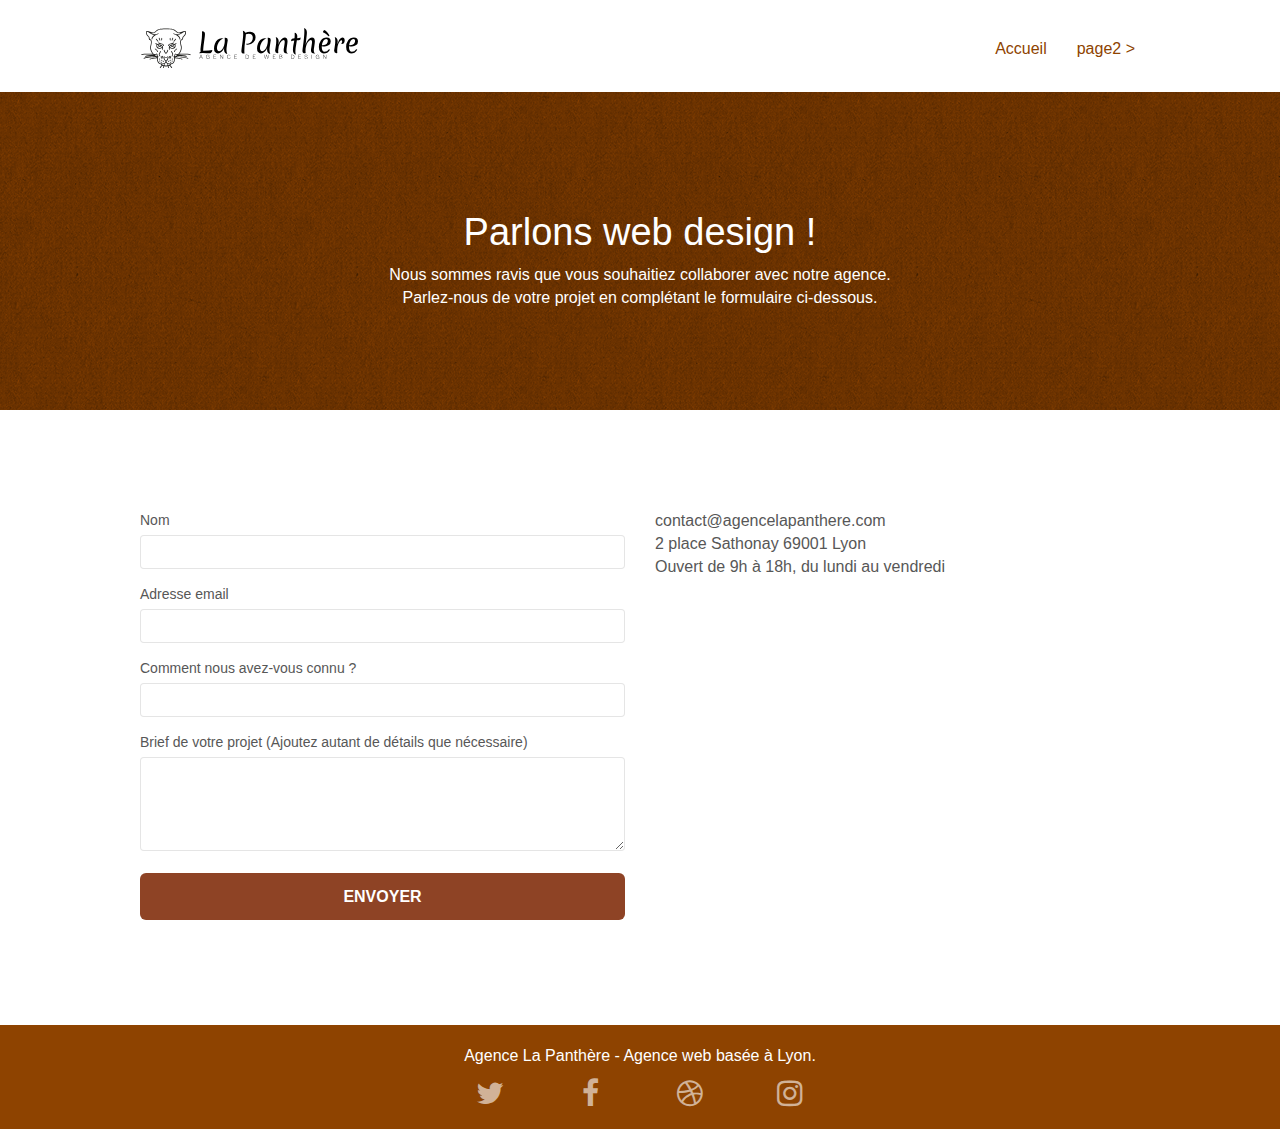
<file: page2.html>
<!doctype html>
<!-- ! CHANGEMENT DE LA LANGUE EN FR -->
<html lang="fr">
<head>
	<meta charset="utf-8">

	<!-- ! AJOUT D'UNE DESCRIPTION -->
	<meta name="description" content="La Panthère est une agence de web design situé à Lyon qui vous apporte son expertise et vous aide à devenir attractifs et visibles sur internet">
	<meta name="viewport" content="width=device-width, initial-scale=1.0, viewport-fit=cover">

	<!-- TODO CHANGER FORMAT FAVICON -->
	<link rel="shortcut icon" type="image/png" href="favicon.jpg">

	<!-- ! SUPPRESSION DES MIN DANS LE CHEMIN DU FICHIER -->
  <!-- TODO AMELIORER LA TAILLE DES FICHIERS CSS -->
	<link rel="stylesheet" type="text/css" href="./css/bootstrap.css">
	<link rel="stylesheet" type="text/css" href="style.css">
	<link rel="stylesheet" type="text/css" href="./css/font-awesome.css">
	<link rel="stylesheet" type="text/css" href="./css/et-line.css">
	
	<!-- TODO AMELIORER LA TAILLE DES FICHIERS JS -->
	<script src="./js/jquery-2.1.0.js"></script>
	<script src="./js/bootstrap.js"></script>
	<script src="./js/blocs.js"></script>
	<script src="./js/jqBootstrapValidation.js"></script>
	<script src="./js/formHandler.js"></script>

  <!-- ! TITLE -->
	<title>Formaulaire de contact | La Panthère Web design à Lyon</title>

<!-- Analytics -->
 
<!-- Analytics END -->
    
</head>
<body>
<!-- Principal conteneur -->
<div class="page-container">
    
<!-- bloc-0 -->
<div class="bloc bgc-white l-bloc " id="bloc-0">
	<div class="container bloc-sm">
		<nav class="navbar row">
			<div class="navbar-header">
				<a class="navbar-brand" href="index.html"><img src="img/agence-la-panthere-monochrome.svg" alt="atlanta web design logo" height="40" /></a>
				<button id="nav-toggle" type="button" class="ui-navbar-toggle navbar-toggle" data-toggle="collapse" data-target=".navbar-1">
					<span class="sr-only">Toggle navigation</span><span class="icon-bar"></span><span class="icon-bar"></span><span class="icon-bar"></span>
				</button>
			</div>
			<div class="collapse navbar-collapse navbar-1 special-dropdown-nav">
				<ul class="site-navigation nav navbar-nav">
					<li>
						<a href="index.html">Accueil</a>
					</li>
					<li>
					</li>
					<li>
						<a href="page2.html">page2 &gt;</a>
					</li>
				</ul>
			</div>
		</nav>
	</div>
</div>
<!-- bloc-0 END -->

<!-- bloc-6 -->
<div class="bloc bg-dots-bg bg-repeat bgc-atomic-tangerine d-bloc bloc-bg-texture texture-paper" id="bloc-6">
	<div class="container bloc-lg">
		<div class="row">
			<div class="col-sm-12">
				<h1 class="text-center hero-bloc-text tc-white">
					Parlons web design !
				</h1>
				<p class="text-center mg-lg tc-white tight-width-whitespace">
					Nous sommes ravis que vous souhaitiez collaborer avec notre agence.<br>
					Parlez-nous de votre projet en complétant le formulaire ci-dessous.
				</p>
			</div>
		</div>
	</div>
</div>
<!-- bloc-6 END -->

<!-- bloc-7 -->
<div class="bloc bgc-white l-bloc" id="bloc-7">
	<div class="container bloc-lg">
		<div class="row">
			<div class="col-sm-6">
				<form id="form_1" novalidate success-msg="Your message has been sent." fail-msg="Sorry it seems that our mail server is not responding, Sorry for the inconvenience!">
					<div class="form-group">
						<label>
							Nom
						</label>
						<input id="name" class="form-control" required />
					</div>
					<div class="form-group">
						<label>
							Adresse email
						</label>
						<input id="email" class="form-control" type="email" required />
					</div>
					<div class="form-group">
						<label>
							Comment nous avez-vous connu ?
						</label>
						<input class="form-control" type="email" required id="input_504" />
					</div>
					<div class="form-group">
						<label>
							Brief de votre projet (Ajoutez autant de détails que nécessaire)<br>
						</label><textarea id="message" class="form-control" rows="4" cols="50" required></textarea>
					</div> 
					<button class="bloc-button btn btn-lg btn-block cta-hero btn-atomic-tangerine" type="submit">
						Envoyer
					</button>
				</form>
			</div>
			<div class="col-sm-6">
				<p>
					contact@agencelapanthere.com<br>2 place Sathonay 69001 Lyon<br>Ouvert de 9h à 18h, du lundi au vendredi<br>
				</p>
			</div>
		</div>
	</div>
</div>
<!-- bloc-7 END -->

<!-- ScrollToTop Button -->
<a class="bloc-button btn btn-d scrollToTop" onclick="scrollToTarget('1')"><span class="fa fa-chevron-up"></span></a>
<!-- ScrollToTop Button END-->


<!-- Footer - bloc-8 -->
<div class="bloc bgc-atomic-tangerine d-bloc" id="bloc-8">
	<div class="container bloc-sm">
		<div class="row">
			<div class="col-sm-12">
				<p class="text-center white">
					Agence La Panthère - Agence web basée à Lyon.<br>
				</p>
				<div class="row row-no-gutters social">
					<div class="col-sm-3">
						<div class="text-center">
							<a class="social" href="index.html"><span class="fa fa-twitter icon-md"></span></a>
						</div>
					</div>
					<div class="col-sm-3">
						<div class="text-center">
							<a class="social" href="index.html"><span class="fa fa-facebook icon-md"></span></a>
						</div>
					</div>
					<div class="col-sm-3">
						<div class="text-center">
							<a class="social" href="index.html"><span class="fa fa-dribbble icon-md"></span></a>
						</div>
					</div>
					<div class="col-sm-3">
						<div class="text-center">
							<a class="social" href="index.html"><span class="fa fa-instagram icon-md"></span></a>
						</div>
					</div>
				</div>
			</div>
		</div>
	</div>
</div>
<!-- Footer - bloc-8 END -->

</div>
<!-- Principal conteneur END -->
    

</body>
</html>
</file>
<file: style.css>
body {
    min-width: 280px;
    margin: 0;
    padding: 0;
    background: #FFF;
    overflow-x: hidden;
    -webkit-font-smoothing: antialiased;
    -moz-osx-font-smoothing: grayscale;
}

.citation {
    color: #575757!important;
    font-weight: 600;
    padding: 0 0 2rem 0;
}
.citation2 {
    color: #575757!important;
    font-weight: 600;
}
.citation2p {
    color: #8E4300!important;
    font-size: 1.7rem;
}
.ptext {
    color: #8E4300!important;
}

p {
    font-size: 16px;
}

a {
    color: white;
}

.padding-footer {
    margin: 10px 0 30px 0;
}
.padding-network {
    padding-bottom: 2rem;
}

/* .fa {
    color: #FFFFFF !important;

} */

a,
button {
    transition: all .3s ease-in-out;
    outline: none!important;
}

a:hover {
    text-decoration: none;
    cursor: pointer;
}

#page-loading-blocs-notifaction {
    position: fixed;
    top: 0;
    bottom: 0;
    width: 100%;
    z-index: 100000;
    background: #FFFFFF url("img/pageload-spinner.gif") no-repeat center center;
}

.bloc {
    width: 100%;
    clear: both;
    background: 50% 50% no-repeat;
    padding: 0 50px;
    -webkit-background-size: cover;
    -moz-background-size: cover;
    -o-background-size: cover;
    background-size: cover;
    position: relative;
}

.bloc .container {
    padding-left: 0;
    padding-right: 0;
}

.bloc-lg {
    padding: 100px 50px;
}

.bloc-md {
    padding: 50px;
}

.bloc-sm {
    padding: 20px 50px;
}

.bg-center,
.bg-l-edge,
.bg-r-edge,
.bg-t-edge,
.bg-b-edge,
.bg-tl-edge,
.bg-bl-edge,
.bg-tr-edge,
.bg-br-edge,
.bg-repeat {
    -webkit-background-size: auto!important;
    -moz-background-size: auto!important;
    -o-background-size: auto!important;
    background-size: auto!important;
}

.bg-repeat {
    background: repeat;
}

.bg-t-edge {
    background: top no-repeat;
}

.bloc-bg-texture::before {
    content: "";
    background-size: 2px 2px;
    position: absolute;
    top: 0;
    bottom: 0;
    left: 0;
    right: 0;
}

.texture-paper::before {
    background: url("img/texture-paper.png");
    background-size: 280px 280px;
}

.b-parallax {
    background-attachment: fixed;
}

.d-bloc {
    color: rgba(255, 255, 255, .7);
}

.d-bloc button:hover {
    color: rgba(255, 255, 255, .9);
}

.d-bloc .icon-round,
.d-bloc .icon-square,
.d-bloc .icon-rounded,
.d-bloc .icon-semi-rounded-a,
.d-bloc .icon-semi-rounded-b {
    border-color: rgba(255, 255, 255, .9);
}

.d-bloc .divider-h span {
    border-color: rgba(255, 255, 255, .2);
}

.d-bloc .a-btn,
.d-bloc .navbar a,
.d-bloc .navbar-brand,
.d-bloc a .icon-sm,
.d-bloc a .icon-md,
.d-bloc a .icon-lg,
.d-bloc a .icon-xl,
.d-bloc h1 a,
.d-bloc h2 a,
.d-bloc h3 a,
.d-bloc h4 a,
.d-bloc h5 a,
.d-bloc h6 a,
.d-bloc p a {
    color: rgba(255, 255, 255, .6);
}

.d-bloc .a-btn:hover,
.d-bloc .navbar a:hover,
.d-bloc .navbar-brand:hover,
.d-bloc a:hover .icon-sm,
.d-bloc a:hover .icon-md,
.d-bloc a:hover .icon-lg,
.d-bloc a:hover .icon-xl,
.d-bloc h1 a:hover,
.d-bloc h2 a:hover,
.d-bloc h3 a:hover,
.d-bloc h4 a:hover,
.d-bloc h5 a:hover,
.d-bloc h6 a:hover,
.d-bloc p a:hover {
    color: rgba(255, 255, 255, 1);
}

.d-bloc .navbar-toggle .icon-bar {
    background: rgba(255, 255, 255, 1);
}

.d-bloc .btn-wire,
.d-bloc .btn-wire:hover {
    color: rgba(255, 255, 255, 1);
    border-color: rgba(255, 255, 255, 1);
}

.d-bloc .panel {
    color: rgba(0, 0, 0, .5);
}

.d-bloc .panel button:hover {
    color: rgba(0, 0, 0, .7);
}

.d-bloc .panel icon {
    border-color: rgba(0, 0, 0, .7);
}

.d-bloc .panel .divider-h span {
    border-color: rgba(0, 0, 0, .1);
}

.d-bloc .panel .a-btn {
    color: rgba(0, 0, 0, .6);
}

.d-bloc .panel .a-btn:hover {
    color: rgba(0, 0, 0, 1);
}

.d-bloc .panel .btn-wire,
.d-bloc .panel .btn-wire:hover {
    color: rgba(0, 0, 0, .7);
    border-color: rgba(0, 0, 0, .3);
}

.d-bloc .panel,
.l-bloc {
    color: rgba(0, 0, 0, .5);
}

.d-bloc .panel button:hover,
.l-bloc button:hover {
    color: rgba(0, 0, 0, .7);
}

.l-bloc .icon-round,
.l-bloc .icon-square,
.l-bloc .icon-rounded,
.l-bloc .icon-semi-rounded-a,
.l-bloc .icon-semi-rounded-b {
    border-color: rgba(0, 0, 0, .7);
}

.d-bloc .panel .divider-h span,
.l-bloc .divider-h span {
    border-color: rgba(0, 0, 0, .1);
}

.d-bloc .panel .a-btn,
.l-bloc .a-btn,
.l-bloc .navbar a,
.l-bloc .navbar-brand,
.l-bloc a .icon-sm,
.l-bloc a .icon-md,
.l-bloc a .icon-lg,
.l-bloc a .icon-xl,
.l-bloc h1 a,
.l-bloc h2 a,
.l-bloc h3 a,
.l-bloc h4 a,
.l-bloc h5 a,
.l-bloc h6 a,
.l-bloc p a {
    color: rgba(0, 0, 0, .6);
}

.d-bloc .panel .a-btn:hover,
.l-bloc .a-btn:hover,
.l-bloc .navbar a:hover,
.l-bloc .navbar-brand:hover,
.l-bloc a:hover .icon-sm,
.l-bloc a:hover .icon-md,
.l-bloc a:hover .icon-lg,
.l-bloc a:hover .icon-xl,
.l-bloc h1 a:hover,
.l-bloc h2 a:hover,
.l-bloc h3 a:hover,
.l-bloc h4 a:hover,
.l-bloc h5 a:hover,
.l-bloc h6 a:hover,
.l-bloc p a:hover {
    color: rgba(0, 0, 0, 1);
}

.l-bloc .navbar-toggle .icon-bar {
    color: rgba(0, 0, 0, .6);
}

.d-bloc .panel .btn-wire,
.d-bloc .panel .btn-wire:hover,
.l-bloc .btn-wire,
.l-bloc .btn-wire:hover {
    color: rgba(0, 0, 0, .7);
    border-color: rgba(0, 0, 0, .3);
}

.voffset {
    margin-top: 30px;
}

.voffset-lg {
    margin-top: 80px;
}

.row-no-gutters {
    margin-right: 0;
    margin-left: 0;
}

.row.row-no-gutters > [class^="col-"],
.row.row-no-gutters > [class*=" col-"] {
    padding-right: 0;
    padding-left: 0;
}

#bloc-1-hero h1 {
    font-size: 32px;
}

.navbar {
    margin-bottom: 0;
    z-index: 1;
}

.navbar-brand {
    height: auto;
    padding: 3px 15px;
    font-size: 25px;
    font-weight: normal;
    font-weight: 600;
    line-height: 44px;
}

.navbar-brand img {
    max-height: 200px;
    margin: 0 5px 0 0;
    display: inline;
}

.navbar-brand img[src$=svg] {
    min-width: 100px;
}

.nav-center .navbar-brand img {
    margin: 0;
}

.navbar .nav {
    padding-top: 2px;
    margin-right: -16px;
    float: right;
    z-index: 1;
}

.nav > li {
    float: left;
    margin-top: 4px;
    font-size: 16px;
}

.navbar-nav .open .dropdown-menu > li > a {
    text-align: inherit;
}
.nav > li a {
    color: #8E4300!important;
}

.nav > li a:hover,
.nav > li a:focus {
    background: transparent;
    color: black!important;

}

.navbar-toggle {
    margin: 10px 10px 0 0;
    border: 0px;
}

.navbar-toggle:hover {
    background: transparent!important;
}

.navbar-toggle .icon-bar {
    background-color: rgba(0, 0, 0, .5);
    width: 26px;
}

.nav-invert .navbar .nav {
    float: left;
}

.nav-invert .navbar-header,
.nav-invert .navbar-brand {
    float: right;
    position: relative;
    z-index: 2;
}

@media (min-width: 768px) {
    .site-navigation {
        position: absolute;
        top: 50%;
        right: 20px;
        transform: translate(0, -50%);
        -webkit-transform: translateY(-50%);
    }
    .nav > li .dropdown-menu a,
    .nav > li .dropdown-menu a:hover {
        color: #484848;
    }
    .nav-invert .site-navigation {
        left: 0;
        right: 0;
    }
    .nav-center {
        text-align: center;
    }
    .nav-center .navbar-header {
        width: 100%;
    }
    .nav-center .navbar-header,
    .nav-center .navbar-brand,
    .nav-center .nav > li {
        float: none;
        display: inline-block;
    }
    .nav-center .site-navigation {
        position: relative;
        width: 100%;
        right: 0;
        margin-right: 0px;
        margin-top: 20px;
    }
    .nav-center.mini-nav .navbar-toggle {
        float: none;
        margin: 10px auto 0;
    }
}

.nav > li > .dropdown a {
    background: none!important;
    display: block;
    padding: 14px 15px;
}

nav .caret {
    margin: 0 5px;
}

.dropdown-menu .dropdown-menu {
    top: -8px;
    left: 100%;
}

.dropdown-menu .dropmenu-flow-right {
    top: 100%;
    left: 0;
    margin-left: -1px;
    border-top-left-radius: 0;
    border-top-right-radius: 0;
}

.dropdown-menu .dropdown span {
    border: 4px solid black;
    border-top-color: transparent;
    border-right-color: transparent;
    border-bottom-color: transparent;
    margin: 6px -5px 0 0!important;
    float: right;
}

.mg-md {
    margin-top: 10px;
    margin-bottom: 20px;
}

.mg-lg {
    margin-top: 10px;
    margin-bottom: 40px;
}

.btn {
    margin: 0 5px 5px 0;
}

.btn.pull-right {
    margin: 0 0 5px 5px;
}

.btn-d,
.btn-d:hover,
.btn-d:focus {
    color: #FFF;
    background: rgba(0, 0, 0, .3);
}

button {
    outline: none!important;
}

.btn-rd {
    border-radius: 40px;
}

.btn-clean {
    border: 1px solid rgba(0, 0, 0, .08);
    border-bottom-color: rgba(0, 0, 0, .1);
    text-shadow: 0 1px 0 rgba(0, 0, 1, .1);
    box-shadow: 0 1px 3px rgba(0, 0, 1, .25), inset 0 1px 0 0 rgba(255, 255, 255, .15);
}

.icon-md {
    font-size: 30px!important;
}

.icon-lg {
    font-size: 60px!important;
}

.sm-shadow {
    text-shadow: 0 1px 2px rgba(0, 0, 0, .3);
}

.panel-sq,
.panel-sq .panel-heading,
.panel-sq .panel-footer {
    border-radius: 0;
}

.panel-rd {
    border-radius: 30px;
}

.panel-rd .panel-heading {
    border-radius: 29px 29px 0 0;
}

.panel-rd .panel-footer {
    border-radius: 0 0 29px 29px;
}

.form-control {
    border-color: rgba(0, 0, 0, .1);
    box-shadow: none;
}

.scrollToTop {
    width: 40px;
    height: 40px;
    position: fixed;
    bottom: 20px;
    right: 20px;
    opacity: 0;
    z-index: 500;
    transition: all .3s ease-in-out;
}

.scrollToTop span {
    margin-top: 6px;
}

.showScrollTop {
    font-size: 14px;
    opacity: 1;
}

a[data-lightbox] {
    position: relative;
    display: block;
    text-align: center;
}

a[data-lightbox]:hover::before {
    content: "+";
    font-family: "HelveticaNeue-Light", "Helvetica Neue Light", "Helvetica Neue", Helvetica, Arial;
    font-size: 32px;
    width: 50px;
    height: 50px;
    margin-left: -25px;
    border-radius: 50%;
    background: rgba(0, 0, 0, .6);
    color: #FFF;
    font-weight: 100;
    z-index: 1;
    position: absolute;
    top: 50%;
    transform: translateY(-50%);
    -webkit-transform: translateY(-50%);
}

a[data-lightbox]:hover img {
    opacity: 0.6;
    -webkit-animation-fill-mode: none;
    animation-fill-mode: none;
}

#lightbox-modal {
    display: flex;
    align-items: center;
}

#lightbox-modal .modal-dialog {
    width: 90%;
    max-width: 900px;
    margin: 0 auto 0;
}

#lightbox-modal .modal-dialog img {
    max-height: 90vh;
    margin: 0 auto;
}

.lightbox-caption {
    padding: 20px;
    color: #FFF;
    background: rgba(0, 0, 0, .5);
    position: absolute;
    left: 15px;
    right: 15px;
    bottom: 5px;
}

.close-lightbox {
    color: #FFF;
    font-size: 30px;
    position: absolute;
    top: 20px;
    right: 20px;
    z-index: 20;
    background: rgba(0, 0, 0, .5);
    border: none;
    line-height: 30px;
    padding: 0 9px 5px;
    opacity: 0.3;
}

.close-lightbox:hover,
.next-lightbox:hover,
.prev-lightbox:hover {
    opacity: 1.0;
    color: #FFF;
}

.next-lightbox,
.prev-lightbox {
    font-size: 20px;
    color: rgba(255, 255, 255, .9);
    background: rgba(0, 0, 0, .5);
    transition: all .2s ease-in-out;
    position: absolute;
    top: 45%;
    z-index: 1;
    opacity: 0.4;
}

.next-lightbox {
    padding: 6px 8px 1px 13px;
    right: 25px;
}

.prev-lightbox {
    padding: 6px 13px 1px 10px;
    left: 25px;
}

.snapshot-lb .modal-body {
    padding-bottom: 45px;
}

.snapshot-lb .lightbox-caption {
    padding: 0;
    color: rgba(0, 0, 0, .5);
    background: none;
}

h1,
h2,
h3,
h4,
h5,
h6,
p,
label,
.btn
 {
    font-family: "helvetica";
    font-weight: 400;
    color: #575757!important;
}

.container {
    max-width: 1000px;
}

.hero-bloc-text {
    font-size: 38px;
}

.hero-bloc-text-sub {
    font-size: 36px;
}

.statement-bloc-text {
    line-height: 26px;
    font-style: italic;
    font-size: 20px;
    text-align: center;
    font-weight: lighter;
    max-width: 520px;
    margin: auto auto auto auto;
}


.tight-width-whitespace {
    max-width: 600px;
    margin: auto auto auto auto;
}

.h1 {
    font-size: 20px;
    font-family: "Open Sans";
}

.cta-hero {
    margin-top: 22px;
    color: #FFFFFF!important;
    text-transform: uppercase;
    padding: 12px 28px 12px 28px;
    font-size: 16px;
    font-weight: 700;
}

.social {
    max-width: 400px;
    margin: auto auto auto auto;
}

h2 {
    font-size: 22px;
    line-height: 1.4em;
}

h3 {
    font-size: 15px;
    text-transform: uppercase;
    font-weight: 700;
    color: #333333!important;
}

.med-width-whitespace {
    max-width: 800px;
    margin: auto auto auto auto;
    box-shadow: 0px 0px 0px #000000;
}

h1 {
    color: #333333!important;
}

h4 {
    color: #333333!important;
}

.icons {
    margin-bottom: 14px;
    margin-top: 24px;
}

.white {
    color: #FFFFFF!important;
}

.portfolio-thumb {
    margin-bottom: 24px;
}

.portfolio-row {
    margin-bottom: 44px;
    margin-top: 50px;
}

.avatar {
    box-shadow: 0px 4px 9px rgba(0, 0, 0, 0.3);
}

.black-background {
    background-color: rgba(142, 67, 0, 0.7);
    padding: 40px 40px 40px 40px;
}

.bold-link {
    font-weight: 900;
    text-decoration: underline!important;
}

.bgc-white {
    background-color: #FFFFFF;
}
h2 {
    color: white!important;
}

.bgc-dark-slate-blue {
    background-color: #364577;
}

.bgc-atomic-tangerine {
    background-color: #8E4300;
}

.tc-white {
    color: white!important;
}

.btn-atomic-tangerine {
    background: #8E4325!important;
    color: #FFFFFF!important;
}

.btn-atomic-tangerine:hover {
    background: #8E2100!important;
    color: #FFFFFF!important;
}

.ltc-white {
    color: #FFFFFF!important;
}

.ltc-white:hover {
    color: #cccccc!important;
}

.ltc-atomic-tangerine {
    color: #F3976C!important;
}

.ltc-atomic-tangerine:hover {
    color: #c27956!important;
}

.icon-dark-slate-blue {
    color: #364577!important;
    border-color: #364577!important;
}

.bg-dots-bg {
    background-image: url("img/dots-bg.png");
}

.bg-lines-h2-bg {
    background-image: url("img/lines-h2-bg.png");
}

.bg-banniere {
    background-image: url("img/agence-la-panthere.webp");
}

.bg-presentation {
    background-image: url("img/image-de-presentation.webp");
}

@media (max-width: 1024px) {
    .bloc {
        padding-left: 20px;
        padding-right: 20px;
    }
    .bloc.full-width-bloc,
    .bloc-tile-2.full-width-bloc .container,
    .bloc-tile-3.full-width-bloc .container,
    .bloc-tile-4.full-width-bloc .container {
        padding-left: 0;
        padding-right: 0;
    }
}

@media (max-width: 992px) and (min-width: 768px) {
    .navbar .nav {
        max-width: 80%
    }
    .nav-center.navbar .nav {
        max-width: 100%
    }
}

@media only screen and (min-width: 768px) and (max-width: 1024px) and (orientation: landscape) {
    .b-parallax {
        background-attachment: scroll;
    }
}

@media only screen and (min-width: 1024px) and (max-width: 1366px) and (-webkit-min-device-pixel-ratio: 1.5) {
    .b-parallax {
        background-attachment: scroll;
    }
}

@media (max-width: 991px) {
    .container {
        width: 100%;
    }
    .b-parallax {
        background-attachment: scroll;
    }
    .page-container,
    #hero-bloc {
        overflow-x: hidden;
        position: relative;
    }
    .bloc-group,
    .bloc-group .bloc {
        display: block;
        width: 100%;
    }
    .bloc-fill-screen .fill-bloc-top-edge,
    .bloc-fill-screen .fill-bloc-bottom-edge {
        padding: 0 20px;
    }
}

@media (max-width: 767px) {
    .imgcenter::before {
        display: inline;
        align-items: center;
    }
    .imgcenter {
        display: inline;
    }
    .padding-network {
        display: flex!important;
        align-items: center!important;
        justify-content: space-around!important; 
    }
   
    .page-container {
        overflow-x: hidden;
        position: relative;
    }
    h1,
    h2,
    h3,
    h4,
    h5,
    h6,
    p,
    #disqus_thread {
        padding-left: 10px!important;
        padding-right: 10px!important;
    }
    .b-parallax {
        background-attachment: scroll;
    }
    .navbar .nav {
        padding-top: 0;
        border-top: 1px solid rgba(0, 0, 0, .2);
        float: none!important;
    }
    .navbar.row {
        margin-left: 0;
        margin-right: 0;
    }
    .site-navigation {
        position: inherit;
        transform: none;
        -webkit-transform: none;
        -ms-transform: none;
    }
    .nav > li {
        margin-top: 0;
        border-bottom: 1px solid rgba(0, 0, 0, .1);
        background: rgba(0, 0, 0, .05);
        text-align: left;
        padding-left: 15px;
        width: 100%;
    }
    .nav > li:hover {
        background: rgba(0, 0, 0, .08);
    }
    .dropdown .dropdown a .caret {
        float: none;
        margin: 5px 0 0 10px!important;
        border: 4px solid black;
        border-bottom-color: transparent;
        border-right-color: transparent;
        border-left-color: transparent;
    }
    #hero-bloc .navbar .nav {
        background: rgba(0, 0, 0, .8);
    }
    #hero-bloc .navbar .nav a {
        color: rgba(255, 255, 255, .6);
    }
    .hero {
        padding: 50px 0;
    }
    .hero-nav {
        left: -1px;
        right: -1px;
    }
    .navbar-collapse {
        padding: 0;
        overflow-x: hidden;
        -webkit-box-shadow: none;
        box-shadow: none;
    }
    .navbar-brand img {
        max-height: 40px;
        width: auto;
    }
    .nav-invert .navbar-header {
        float: none;
        width: 100%;
    }
    .nav-invert .navbar-toggle {
        float: left;
        margin-left: 10px;
    }
    .bloc {
        padding-left: 0;
        padding-right: 0;
    }
    .bloc-xxl,
    .bloc-xl,
    .bloc-lg {
        padding: 40px 0;
    }
    .bloc-sm,
    .bloc-md {
        padding-left: 0;
        padding-right: 0;
    }
    .bloc-tile-2 .container,
    .bloc-tile-3 .container,
    .bloc-tile-4 .container,
    .bloc-fill-screen .fill-bloc-top-edge,
    .bloc-fill-screen .fill-bloc-bottom-edge {
        padding-left: 0;
        padding-right: 0;
    }
    .a-block {
        padding: 0 10px;
    }
    .btn-dwn {
        display: none;
    }
    .voffset {
        margin-top: 5px;
    }
    .voffset-md {
        margin-top: 20px;
    }
    .voffset-lg {
        margin-top: 30px;
    }
    form {
        padding: 5px;
    }
    .close-lightbox {
        display: inline-block;
    }
    .blocsapp-device-iphone5 {
        background-size: 216px 425px;
        padding-top: 60px;
        width: 216px;
        height: 425px;
    }
    .blocsapp-device-iphone5 img {
        width: 180px;
        height: 320px;
    }
}

@media (max-width: 400px) {
    .bloc {
        padding-left: 0;
        padding-right: 0;
    }
}

@media (max-width: 767px) {
    .bloc-mob-center-text {
        text-align: center;
    }
}
</file>
<file: css/et-line.css>
@font-face {
    font-family: et-line;
    src: url(../fonts/et-line.eot);
    src: url(../fonts/et-line.eot?#iefix) format('embedded-opentype'), url(../fonts/et-line.woff) format('woff'), url(../fonts/et-line.ttf) format('truetype'), url(../fonts/et-line.svg#et-line) format('svg');
    font-weight: 400;
    font-style: normal
}

.et-icon-adjustments,
.et-icon-alarmclock,
.et-icon-anchor,
.et-icon-aperture,
.et-icon-attachment,
.et-icon-bargraph,
.et-icon-basket,
.et-icon-beaker,
.et-icon-bike,
.et-icon-book-open,
.et-icon-briefcase,
.et-icon-browser,
.et-icon-calendar,
.et-icon-camera,
.et-icon-caution,
.et-icon-chat,
.et-icon-circle-compass,
.et-icon-clipboard,
.et-icon-clock,
.et-icon-cloud,
.et-icon-compass,
.et-icon-desktop,
.et-icon-dial,
.et-icon-document,
.et-icon-documents,
.et-icon-download,
.et-icon-dribbble,
.et-icon-edit,
.et-icon-envelope,
.et-icon-expand,
.et-icon-facebook,
.et-icon-flag,
.et-icon-focus,
.et-icon-gears,
.et-icon-genius,
.et-icon-gift,
.et-icon-global,
.et-icon-globe,
.et-icon-googleplus,
.et-icon-grid,
.et-icon-happy,
.et-icon-hazardous,
.et-icon-heart,
.et-icon-hotairballoon,
.et-icon-hourglass,
.et-icon-key,
.et-icon-laptop,
.et-icon-layers,
.et-icon-lifesaver,
.et-icon-lightbulb,
.et-icon-linegraph,
.et-icon-linkedin,
.et-icon-lock,
.et-icon-magnifying-glass,
.et-icon-map,
.et-icon-map-pin,
.et-icon-megaphone,
.et-icon-mic,
.et-icon-mobile,
.et-icon-newspaper,
.et-icon-notebook,
.et-icon-paintbrush,
.et-icon-paperclip,
.et-icon-pencil,
.et-icon-phone,
.et-icon-picture,
.et-icon-pictures,
.et-icon-piechart,
.et-icon-presentation,
.et-icon-pricetags,
.et-icon-printer,
.et-icon-profile-female,
.et-icon-profile-male,
.et-icon-puzzle,
.et-icon-quote,
.et-icon-recycle,
.et-icon-refresh,
.et-icon-ribbon,
.et-icon-rss,
.et-icon-sad,
.et-icon-scissors,
.et-icon-scope,
.et-icon-search,
.et-icon-shield,
.et-icon-speedometer,
.et-icon-strategy,
.et-icon-streetsign,
.et-icon-tablet,
.et-icon-target,
.et-icon-telescope,
.et-icon-toolbox,
.et-icon-tools,
.et-icon-tools-2,
.et-icon-trophy,
.et-icon-tumblr,
.et-icon-twitter,
.et-icon-upload,
.et-icon-video,
.et-icon-wallet,
.et-icon-wine {
    font-family: et-line;
    speak: none;
    font-style: normal;
    font-weight: 400;
    font-variant: normal;
    text-transform: none;
    line-height: 1;
    -webkit-font-smoothing: antialiased;
    -moz-osx-font-smoothing: grayscale;
    display: inline-block
}

.et-icon-mobile:before {
    content: "\e000"
}

.et-icon-laptop:before {
    content: "\e001"
}

.et-icon-desktop:before {
    content: "\e002"
}

.et-icon-tablet:before {
    content: "\e003"
}

.et-icon-phone:before {
    content: "\e004"
}

.et-icon-document:before {
    content: "\e005"
}

.et-icon-documents:before {
    content: "\e006"
}

.et-icon-search:before {
    content: "\e007"
}

.et-icon-clipboard:before {
    content: "\e008"
}

.et-icon-newspaper:before {
    content: "\e009"
}

.et-icon-notebook:before {
    content: "\e00a"
}

.et-icon-book-open:before {
    content: "\e00b"
}

.et-icon-browser:before {
    content: "\e00c"
}

.et-icon-calendar:before {
    content: "\e00d"
}

.et-icon-presentation:before {
    content: "\e00e"
}

.et-icon-picture:before {
    content: "\e00f"
}

.et-icon-pictures:before {
    content: "\e010"
}

.et-icon-video:before {
    content: "\e011"
}

.et-icon-camera:before {
    content: "\e012"
}

.et-icon-printer:before {
    content: "\e013"
}

.et-icon-toolbox:before {
    content: "\e014"
}

.et-icon-briefcase:before {
    content: "\e015"
}

.et-icon-wallet:before {
    content: "\e016"
}

.et-icon-gift:before {
    content: "\e017"
}

.et-icon-bargraph:before {
    content: "\e018"
}

.et-icon-grid:before {
    content: "\e019"
}

.et-icon-expand:before {
    content: "\e01a"
}

.et-icon-focus:before {
    content: "\e01b"
}

.et-icon-edit:before {
    content: "\e01c"
}

.et-icon-adjustments:before {
    content: "\e01d"
}

.et-icon-ribbon:before {
    content: "\e01e"
}

.et-icon-hourglass:before {
    content: "\e01f"
}

.et-icon-lock:before {
    content: "\e020"
}

.et-icon-megaphone:before {
    content: "\e021"
}

.et-icon-shield:before {
    content: "\e022"
}

.et-icon-trophy:before {
    content: "\e023"
}

.et-icon-flag:before {
    content: "\e024"
}

.et-icon-map:before {
    content: "\e025"
}

.et-icon-puzzle:before {
    content: "\e026"
}

.et-icon-basket:before {
    content: "\e027"
}

.et-icon-envelope:before {
    content: "\e028"
}

.et-icon-streetsign:before {
    content: "\e029"
}

.et-icon-telescope:before {
    content: "\e02a"
}

.et-icon-gears:before {
    content: "\e02b"
}

.et-icon-key:before {
    content: "\e02c"
}

.et-icon-paperclip:before {
    content: "\e02d"
}

.et-icon-attachment:before {
    content: "\e02e"
}

.et-icon-pricetags:before {
    content: "\e02f"
}

.et-icon-lightbulb:before {
    content: "\e030"
}

.et-icon-layers:before {
    content: "\e031"
}

.et-icon-pencil:before {
    content: "\e032"
}

.et-icon-tools:before {
    content: "\e033"
}

.et-icon-tools-2:before {
    content: "\e034"
}

.et-icon-scissors:before {
    content: "\e035"
}

.et-icon-paintbrush:before {
    content: "\e036"
}

.et-icon-magnifying-glass:before {
    content: "\e037"
}

.et-icon-circle-compass:before {
    content: "\e038"
}

.et-icon-linegraph:before {
    content: "\e039"
}

.et-icon-mic:before {
    content: "\e03a"
}

.et-icon-strategy:before {
    content: "\e03b"
}

.et-icon-beaker:before {
    content: "\e03c"
}

.et-icon-caution:before {
    content: "\e03d"
}

.et-icon-recycle:before {
    content: "\e03e"
}

.et-icon-anchor:before {
    content: "\e03f"
}

.et-icon-profile-male:before {
    content: "\e040"
}

.et-icon-profile-female:before {
    content: "\e041"
}

.et-icon-bike:before {
    content: "\e042"
}

.et-icon-wine:before {
    content: "\e043"
}

.et-icon-hotairballoon:before {
    content: "\e044"
}

.et-icon-globe:before {
    content: "\e045"
}

.et-icon-genius:before {
    content: "\e046"
}

.et-icon-map-pin:before {
    content: "\e047"
}

.et-icon-dial:before {
    content: "\e048"
}

.et-icon-chat:before {
    content: "\e049"
}

.et-icon-heart:before {
    content: "\e04a"
}

.et-icon-cloud:before {
    content: "\e04b"
}

.et-icon-upload:before {
    content: "\e04c"
}

.et-icon-download:before {
    content: "\e04d"
}

.et-icon-target:before {
    content: "\e04e"
}

.et-icon-hazardous:before {
    content: "\e04f"
}

.et-icon-piechart:before {
    content: "\e050"
}

.et-icon-speedometer:before {
    content: "\e051"
}

.et-icon-global:before {
    content: "\e052"
}

.et-icon-compass:before {
    content: "\e053"
}

.et-icon-lifesaver:before {
    content: "\e054"
}

.et-icon-clock:before {
    content: "\e055"
}

.et-icon-aperture:before {
    content: "\e056"
}

.et-icon-quote:before {
    content: "\e057"
}

.et-icon-scope:before {
    content: "\e058"
}

.et-icon-alarmclock:before {
    content: "\e059"
}

.et-icon-refresh:before {
    content: "\e05a"
}

.et-icon-happy:before {
    content: "\e05b"
}

.et-icon-sad:before {
    content: "\e05c"
}

.et-icon-facebook:before {
    content: "\e05d"
}

.et-icon-twitter:before {
    content: "\e05e"
}

.et-icon-googleplus:before {
    content: "\e05f"
}

.et-icon-rss:before {
    content: "\e060"
}

.et-icon-tumblr:before {
    content: "\e061"
}

.et-icon-linkedin:before {
    content: "\e062"
}

.et-icon-dribbble:before {
    content: "\e063"
}
</file>
